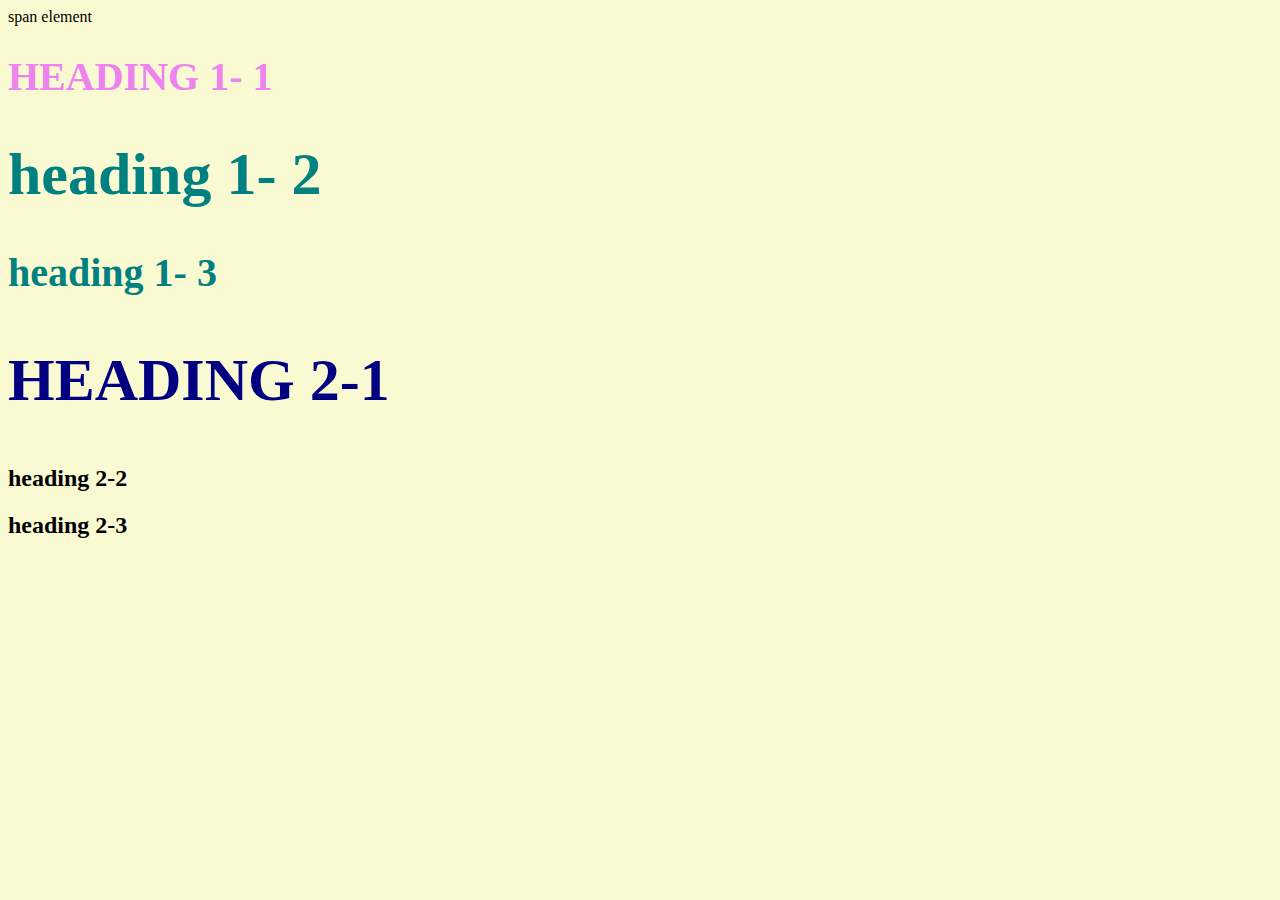
<file: style-test.html>
<!DOCTYPE html>
<!DOCTYPE html>
<html>
<head>
	<title>style test</title>
	<link rel="stylesheet" type="text/css" href="css/test.css">
   
</head>
<body>
	<span> span element</span>
	<h1 class="goody"><span>heading 1- 1</span></h1>
	<h1 class="big">heading 1- 2</h1>
	<h1>heading 1- 3</h1>
	<h2 class="big goody"> heading 2-1</h2>
	<h2>heading 2-2</h2>
	<h2>heading 2-3</h2>

</body>
</html>
</file>
<file: css/test.css>
body{
        	background-color: lightgoldenrodyellow;
        }
		h1{ 
		font-size: 40px;
		color: teal;
	} 

	    h2{ font-size: 30px
	    	color: red;
	    }
	    .big{
	    	font-size: 60px;
	    }
	    .goody{
	    	text-transform: uppercase;
	    }
	    .big.goody{
	    	color: navy;
	    }
	    h1 span{ 
	    	color:violet;
	     }
	</style>
</file>
